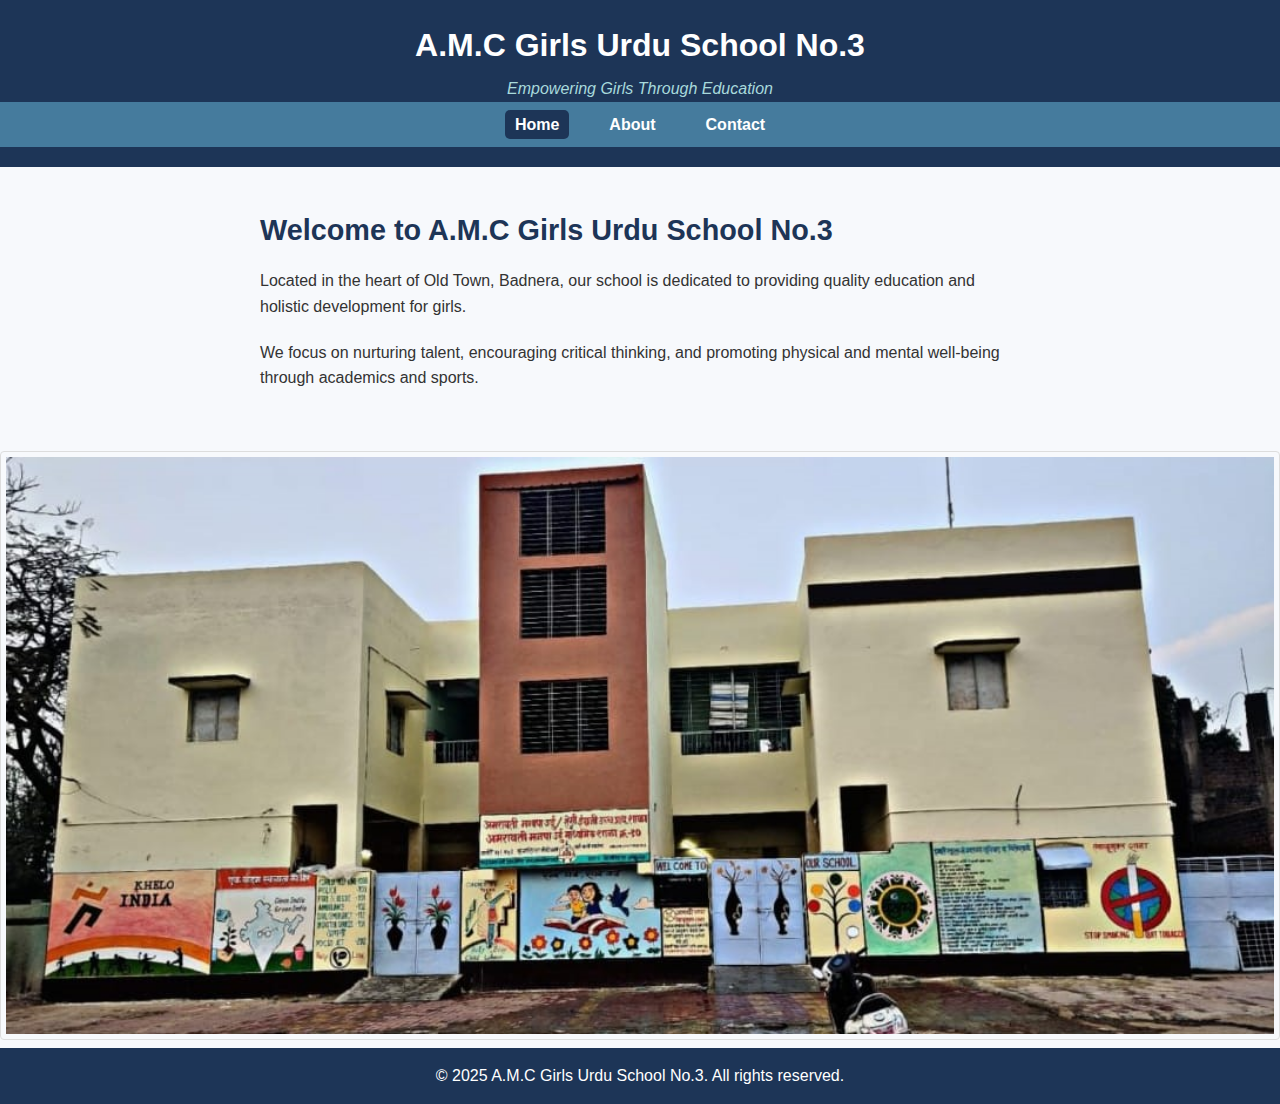
<file: index.html>
<!DOCTYPE html>
<html lang="en">
<head>
  <meta charset="UTF-8" />
  <meta name="viewport" content="width=device-width, initial-scale=1.0" />
  <title>A.M.C Girls Urdu School No.3</title>
  <link rel="stylesheet" href="style.css" />
</head>
<body>
  <header>
    <h1>A.M.C Girls Urdu School No.3</h1>
    <p class="tagline">Empowering Girls Through Education</p>
    <nav>
      <ul>
        <li><a href="index.html" class="active">Home</a></li>
        <li><a href="about.html">About</a></li>
        <li><a href="contact.html">Contact</a></li>
      </ul>
    </nav>
  </header>

  <main>
    <section class="welcome">
      <h2>Welcome to A.M.C Girls Urdu School No.3</h2>
      <p>
        Located in the heart of Old Town, Badnera, our school is dedicated to
        providing quality education and holistic development for girls.
      </p>
      <p>
        We focus on nurturing talent, encouraging critical thinking, and promoting physical and mental well-being through academics and sports.
      </p>
    </section>
  </main>
<div style="text-align:center;"><image src="School_Photo.jpg" alt="School_Photo"></div>
  <footer>
    <p>&copy; 2025 A.M.C Girls Urdu School No.3. All rights reserved.</p>
  </footer>
</body>
</html>
</file>
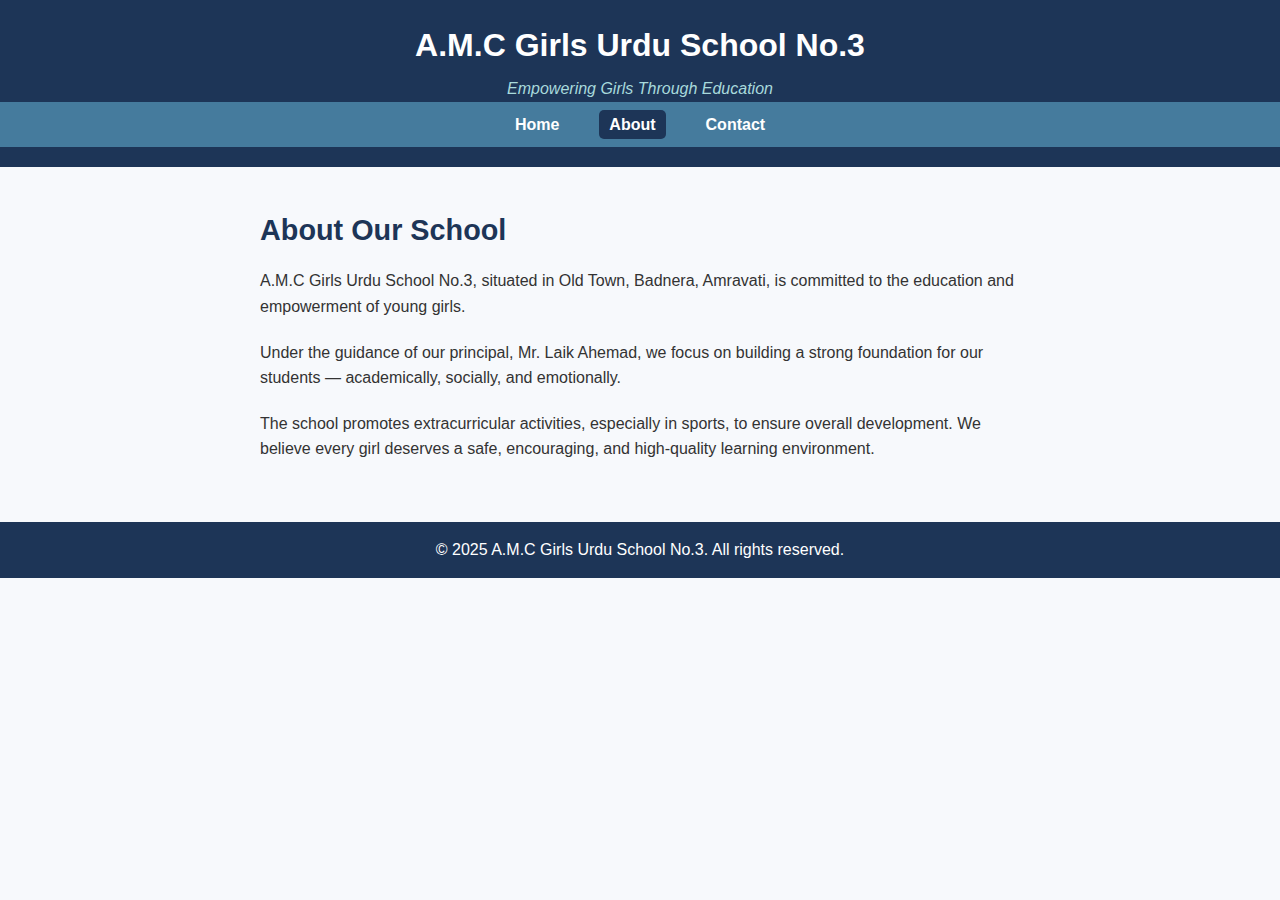
<file: about.html>
<!DOCTYPE html>
<html lang="en">
<head>
  <meta charset="UTF-8" />
  <meta name="viewport" content="width=device-width, initial-scale=1.0" />
  <title>About Us - A.M.C Girls Urdu School No.3</title>
  <link rel="stylesheet" href="style.css" />
</head>
<body>
  <header>
    <h1>A.M.C Girls Urdu School No.3</h1>
    <p class="tagline">Empowering Girls Through Education</p>
    <nav>
      <ul>
        <li><a href="index.html">Home</a></li>
        <li><a href="about.html" class="active">About</a></li>
        <li><a href="contact.html">Contact</a></li>
      </ul>
    </nav>
  </header>

  <main>
    <section class="about">
      <h2>About Our School</h2>
      <p>
        A.M.C Girls Urdu School No.3, situated in Old Town, Badnera, Amravati, is committed to the education and empowerment of young girls.
      </p>
      <p>
        Under the guidance of our principal, Mr. Laik Ahemad, we focus on building a strong foundation for our students — academically, socially, and emotionally.
      </p>
      <p>
        The school promotes extracurricular activities, especially in sports, to ensure overall development. We believe every girl deserves a safe, encouraging, and high-quality learning environment.
      </p>
    </section>
  </main>

  <footer>
    <p>&copy; 2025 A.M.C Girls Urdu School No.3. All rights reserved.</p>
  </footer>
</body>
</html>
</file>
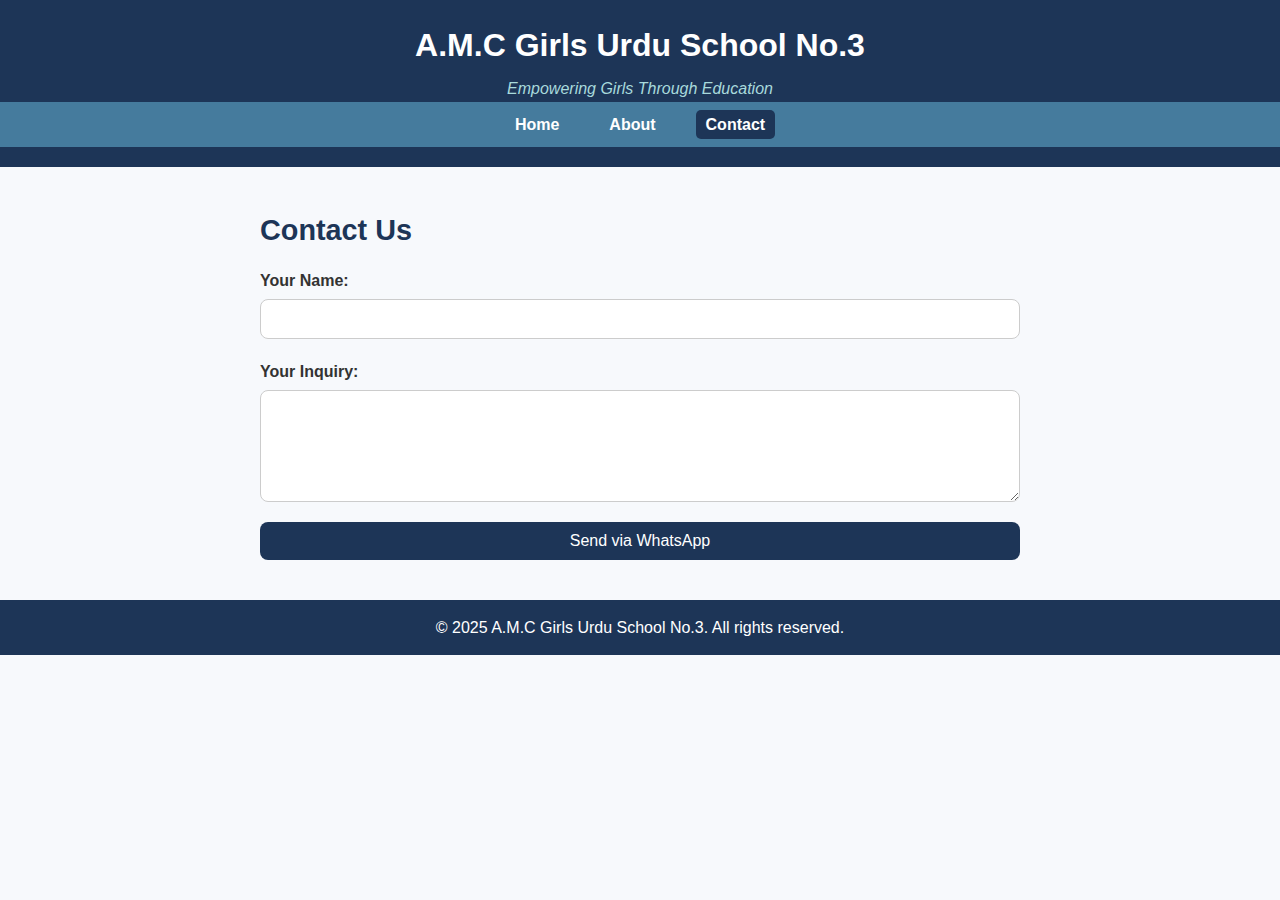
<file: contact.html>
<!DOCTYPE html>
<html lang="en">
<head>
  <meta charset="UTF-8" />
  <meta name="viewport" content="width=device-width, initial-scale=1.0" />
  <title>Contact Us - A.M.C Girls Urdu School No.3</title>
  <link rel="stylesheet" href="style.css" />
  <script>
    function sendMessage() {
      const name = document.getElementById("name").value;
      const message = document.getElementById("message").value;
      const encodedMessage = encodeURIComponent(
        `Hello, my name is ${name}.\n\nInquiry:\n${message}`
      );
      const whatsappURL = `https://wa.me/918805868571?text=${encodedMessage}`;
      window.open(whatsappURL, "_blank");
    }
  </script>
</head>
<body>
  <header>
    <h1>A.M.C Girls Urdu School No.3</h1>
    <p class="tagline">Empowering Girls Through Education</p>
    <nav>
      <ul>
        <li><a href="index.html">Home</a></li>
        <li><a href="about.html">About</a></li>
        <li><a href="contact.html" class="active">Contact</a></li>
      </ul>
    </nav>
  </header>

  <main>
    <section class="contact">
      <h2>Contact Us</h2>
      <form onsubmit="event.preventDefault(); sendMessage();">
        <label for="name">Your Name:</label>
        <input type="text" id="name" required />

        <label for="message">Your Inquiry:</label>
        <textarea id="message" rows="5" required></textarea>

        <button type="submit">Send via WhatsApp</button>
      </form>
    </section>
  </main>

  <footer>
    <p>&copy; 2025 A.M.C Girls Urdu School No.3. All rights reserved.</p>
  </footer>
</body>
</html>
</file>
<file: style.css>
/* General Reset */
* {
  margin: 0;
  padding: 0;
  box-sizing: border-box;
  font-family: 'Segoe UI', Tahoma, Geneva, Verdana, sans-serif;
}

body {
  background-color: #f7f9fc;
  color: #333;
  line-height: 1.6;
}

header {
  background-color: #1d3557;
  color: #fff;
  padding: 20px 0;
  text-align: center;
}

header h1 {
  font-size: 2em;
}

.tagline {
  font-style: italic;
  margin-top: 5px;
  font-size: 1em;
  color: #a8dadc;
}

nav ul {
  list-style: none;
  padding: 10px 0;
  display: flex;
  justify-content: center;
  background-color: #457b9d;
}

nav ul li {
  margin: 0 15px;
}

nav ul li a {
  color: white;
  text-decoration: none;
  font-weight: bold;
  padding: 6px 10px;
  border-radius: 5px;
  transition: background-color 0.3s ease;
}

nav ul li a:hover,
nav ul li a.active {
  background-color: #1d3557;
}

main {
  padding: 40px 20px;
  max-width: 800px;
  margin: auto;
}

section h2 {
  font-size: 1.8em;
  margin-bottom: 15px;
  color: #1d3557;
}

section p {
  margin-bottom: 20px;
}

footer {
  background-color: #1d3557;
  color: #fff;
  text-align: center;
  padding: 15px 0;
  position: relative;
  bottom: 0;
  width: 100%;
}

/* Contact Form */
form {
  display: flex;
  flex-direction: column;
}

form label {
  margin-bottom: 5px;
  font-weight: bold;
}

form input,
form textarea {
  margin-bottom: 20px;
  padding: 10px;
  border: 1px solid #ccc;
  border-radius: 8px;
  font-size: 1em;
}
form button {
  background-color: #1d3557;
  color: white;
  padding: 10px;
  border: none;
  border-radius: 8px;
  font-size: 1em;
  cursor: pointer;
  transition: background-color 0.3s ease;
}

form button:hover {
  background-color: #457b9d;
}
img {
border: 1px solid #ddd;
border-radius: 4px;
padding: 5px;
width: 100%;
}
</file>
